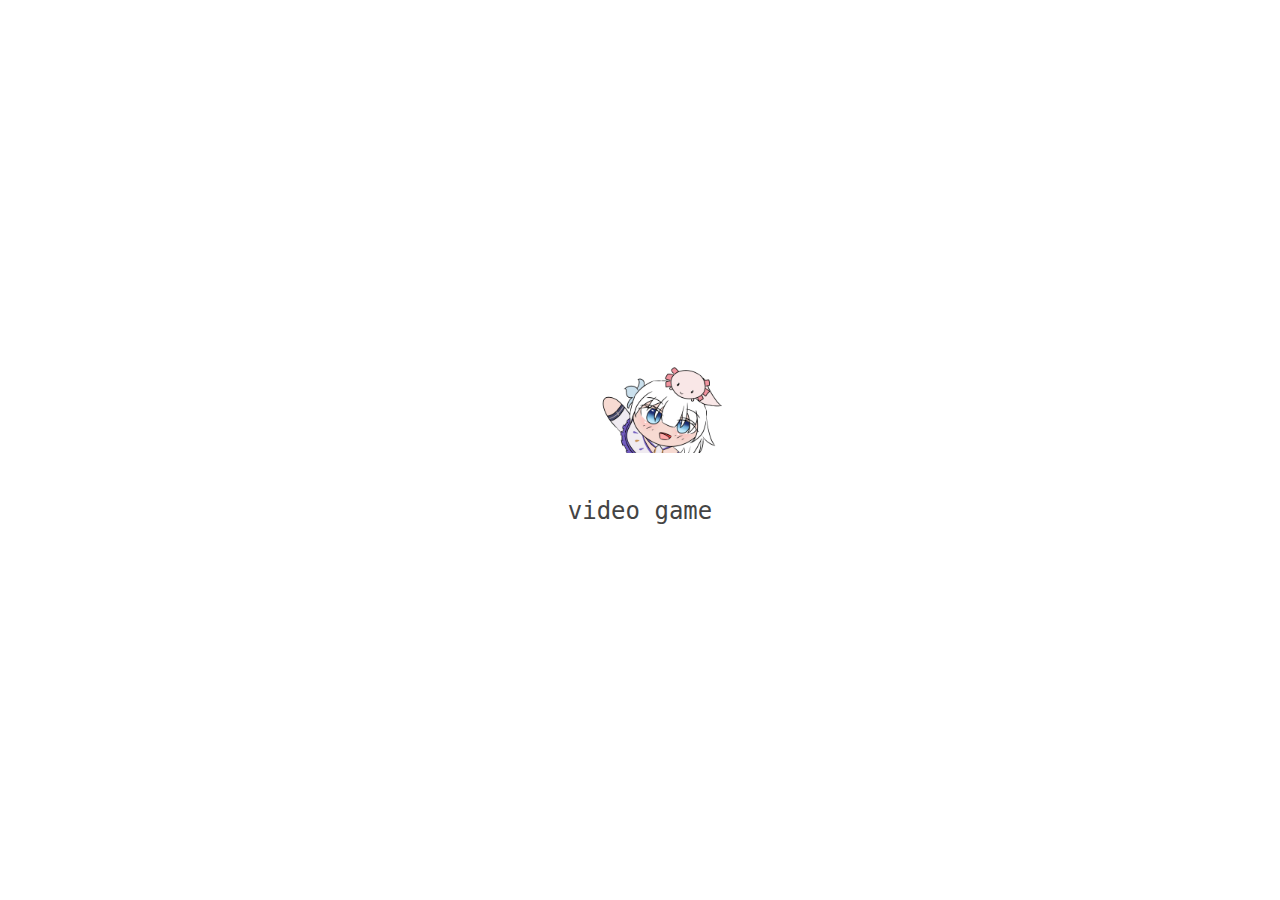
<file: Game/game.html>
<!DOCTYPE html>
<html lang="en">
<head>
  <meta charset="UTF-8">
  <meta name="viewport" content="width=device-width, initial-scale=1.0">
  <title>꒰(˶◕ ᴗ ◕˶)꒱</title>
  <link rel="stylesheet" href="game.css">
</head>
<body>
  
  <div class="intro-screen" id="intro">
    <img src="assets/WaveIdle.gif" alt="Mei waving" class="intro-gif">
    <p class="intro-text">video game</p>
  </div>

  
  <div class="main" id="main">
    <div class="main-inner">
        <div class="game-area">
        <img id="character-btn" src="assets/Wave1.gif" alt="Mei" class="character">
    </div>
    <div class="top-bar">
      <p class="counter">Mei Coins: 0</p>
    </div>

    
    <button id="shop-btn">Shop</button>

    
    <div class="shop-sidebar" id="shop">
      <h2>Shop</h2>
      <p class="counter">Mei Coins: 0</p>
      <div class="shop-footer">
      </div>  
    </div>

    <div class="textbox hidden" id="textbox"></div>
    </div>
  </div>

  <script src="game.js"></script>
</body>
</html>
</file>
<file: Game/game.css>
body {
  caret-color: transparent;
  background: url("assets/background.png") center/cover no-repeat,steelblue;
  font-family: monospace, calibri, Verdana, Arial, Helvetica, sans-serif;
  margin: 0;
  height: 100vh;
  display: flex;
  justify-content: center;
  align-items: center;
  user-select: none;
  z-index: 5;
}

.main {
  position: relative;
  background: white;
  border-radius: 20px;
  box-shadow: 0 4px 12px rgba(0, 0, 0, 0.2);
  width: 1000px;
  height: 600px;
  padding: 20px;
  border: 1px solid #ebebeb;
  display: flex;
  flex-direction: column;
  justify-content: space-between;
  overflow: hidden;
  z-index: 1;
}

.main-inner {
  background: url("assets/room.png") center/cover no-repeat;
  flex-grow: 1;
  margin: 0;
  border-radius: 12px;
  position: relative;
  overflow: hidden;
}

.game-area {
    position: absolute;
    top: 0;
    left: 0;
    width: 100%;
    height: 100%;
    pointer-events: none;
    z-index: 2;
}

.top-bar {
  position: absolute;
  top: 10px;
  left: 20px;
  font-size: 20px;
  font-weight: bold;
  background: transparent;
  padding: 5px 10px;
  border-radius: 10px;
}

#shop-btn {
  position: absolute;
  left: 20px;
  top: 50%;
  transform: translateY(-50%);
  background-color: #ffd966;
  border: none;
  border-radius: 10px;
  padding: 10px 15px;
  font-size: 18px;
  cursor: pointer;
  box-shadow: 0 3px 6px rgba(0, 0, 0, 0.2);
  transition: transform 0.2s ease, background-color 0.2s ease;
  z-index: 10;
}

#shop-btn:hover {
  background-color: #ffec99;
}

.shop-sidebar {
  position: absolute;
  top: 0;
  left: 0;
  width: 250px;
  height: 100%;
  background-color: #f7f7f7;
  border-right: 2px solid #ddd;
  box-shadow: 2px 0 8px rgba(0, 0, 0, 0.1);
  padding: 20px;
  transform: translateX(-100%);
  transition: transform 0.4s ease;
  display: flex;
  flex-direction: column;
  gap: 10px;
  z-index: 15;
}

.shop-sidebar.show {
  transform: translateX(0);
}

.shop-item {
  background-color: #fff;
  padding: 10px;
  border-radius: 8px;
  border: 1px solid #ccc;
  cursor: pointer;
  transition: background-color 0.2s ease;
}

.shop-item:hover {
  background-color: #e9ffe9;
}

.shop-footer {
  margin-top: auto;
  display: flex;
  justify-content: space-between;
}

.game-area {
  flex-grow: 1;
  display: flex;
  justify-content: center;
  align-items: center;
  position: relative;
}

#character-btn {
  pointer-events: auto;
  z-index: 10;
    -webkit-user-drag: none;
    user-select: none;
    -moz-user-select: none;
    -webkit-user-select: none;
    -ms-user-select: none;
}

.character {
  position: relative;
  width: 200px;
  height: auto;
  cursor: pointer;
  transition: transform 0.1s ease;
  top: 200px;
}

.character:active {
  transform: scale(0.9);
}

.textbox {
  position: absolute;
  bottom: 0;
  left: 50%;
  transform: translateX(-50%);
  width: 90%;
  background: rgba(255, 255, 255, 0.95);
  border: 2px solid #d3d3d3;
  border-radius: 15px 15px 0 0;
  padding: 18px 24px;
  font-size: 18px;
  line-height: 1.5;
  color: #333;
  font-family: "Courier New", monospace;
  box-shadow: 0 -3px 8px rgba(0, 0, 0, 0.15);
  cursor: pointer;
  transition: opacity 0.4s ease, transform 0.3s ease;
  z-index: 20;
}

.textbox::before {
  content: "💬";
  font-size: 20px;
  margin-right: 8px;
  opacity: 0.8;
}

.textbox.hidden {
  opacity: 0;
  transform: translate(-50%, 100%);
  pointer-events: none;
}

.textbox:hover {
  background: rgba(255, 255, 255, 1);
  border-color: #b0b0b0;
  transition: 0.2s ease;
}


.intro-screen {
  position: fixed;
  inset: 0;
  background: white;
  display: flex;
  flex-direction: column;
  align-items: center;
  justify-content: center;
  z-index: 100;
  opacity: 1;
  transition: opacity 1s ease;
}

.intro-screen.fade-out {
  opacity: 0;
  pointer-events: none;
}

.intro-gif {
  width: 180px;
  margin-bottom: 20px;
}

.intro-text {
  font-size: 24px;
  color: #444;
  animation: fadeInText 1.5s ease;
}

@keyframes fadeInText {
  from { opacity: 0; transform: translateY(10px); }
  to { opacity: 1; transform: translateY(0); }
}

.decor-item {
  position: absolute;
  width: 100%;
  z-index: 9;
  pointer-events: none;
  transition: opacity 0.6s ease;
  opacity: 0;
  animation: fadeInDecor 1s forwards;
}

@keyframes fadeInDecor {
  from { opacity: 0; transform: scale(0.9); }
  to { opacity: 1; transform: scale(1); }
}

.shop-item.hidden {
  display: none;
}
</file>
